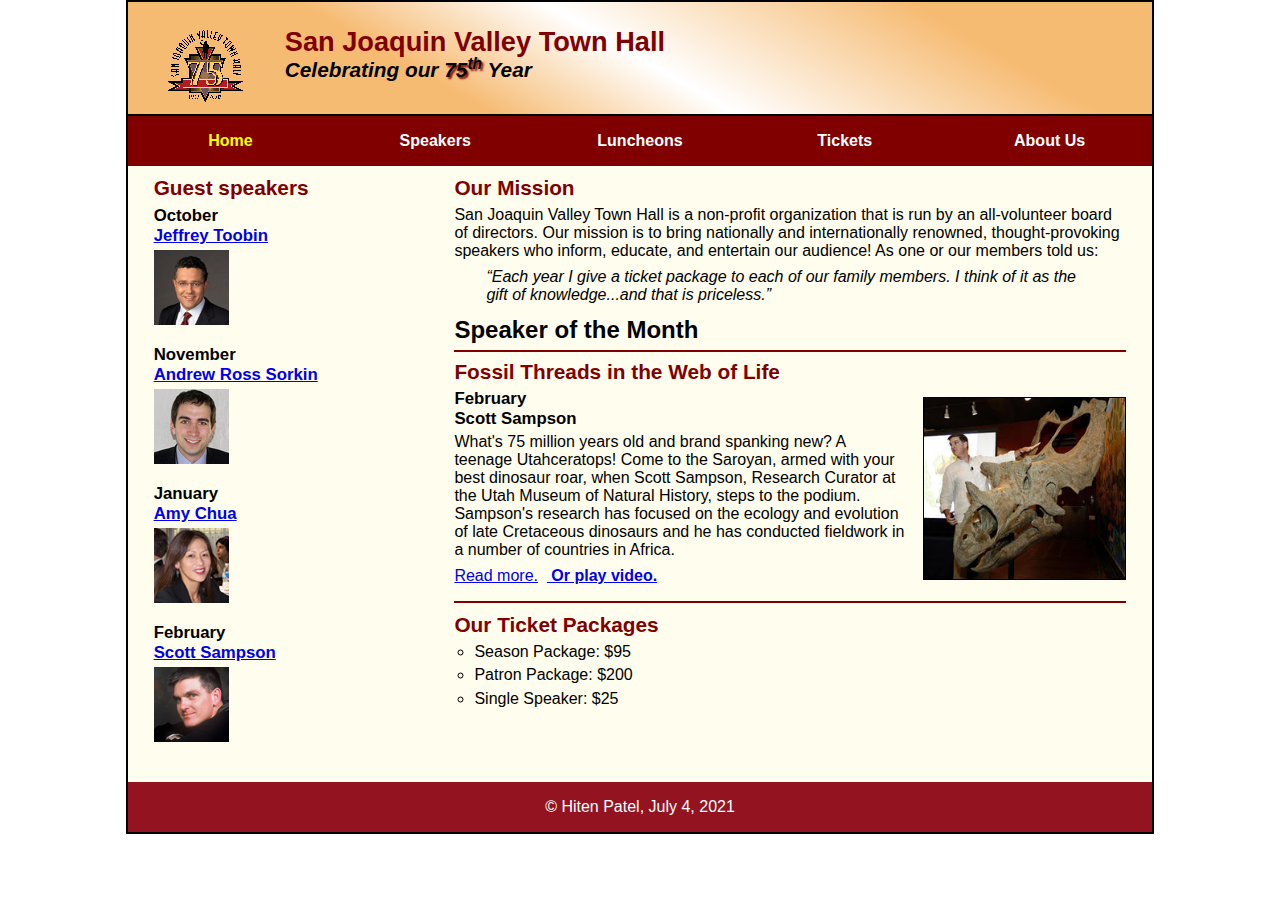
<file: index.html>
<!DOCTYPE html>
<html lang="en">

<head>
	<meta charset="utf-8">
	<meta name="viewport" content="width=device-width, initial-scale=1">
	<title>San Joaquin Valley Town Hall</title>
	<link rel="shortcut icon" href="images/favicon.ico">
	<link rel="stylesheet" href="styles/normalize.css">
	<link rel="stylesheet" href="styles/main.css">
	<link rel="stylesheet" href="styles/slicknav.css">
	<script src="js/jquery.slicknav.min.js"></script>
</head>

<body>
	<header>
		<img src="images/town_hall_logo.gif" alt="Town Hall Logo of the 75th Year" height="80">
		<h2>San Joaquin Valley Town Hall</h2>
		<h3>Celebrating our <span class="shadow">75<sup>th</sup></span> Year</h3>
	</header>

	<nav id="mobile_menu"></nav>
	<nav id="nav_menu">
		<ul>
			<li><a href="index.html" class="current">Home</a></li>
			<li><a href="#">Speakers</a></li>
			<li><a href="#">Luncheons</a></li>
			<li><a href="#">Tickets</a></li>
			<li><a href="#">About Us</a>
				<ul>
					<li><a href="#">Our History</a></li>
					<li><a href="#">Board of Directors</a></li>
					<li><a href="#">Past Speakers</a></li>
					<li><a href="#">Contact Information</a></li>
				</ul>
			</li>
		</ul>
	</nav>

	<main>
		<section>
			<h2>Our Mission</h2>
			<p>San Joaquin Valley Town Hall is a non-profit organization that is run by an all-volunteer board of directors. Our
				mission is to bring nationally and internationally renowned, thought-provoking speakers who inform, educate, and
				entertain our audience! As one or our members told us:</p>
			<blockquote>&ldquo;Each year I give a ticket package to each of our family members. I think of it as the gift of knowledge...and that is priceless.&rdquo;</blockquote>

			<h1>Speaker of the Month</h1>
			<article>
				<h2>Fossil Threads in the Web of Life</h2>
				<img src="images/sampson_dinosaur.jpg" alt="Scott Sampson with dinosaur">
				<h3>February<br>
					Scott Sampson</h3>
				<p>What's 75 million years old and brand spanking new? A teenage Utahceratops! Come to the Saroyan, armed with
					your best dinosaur roar, when Scott Sampson, Research Curator at the Utah Museum of Natural History, steps
					to the podium. Sampson's research has focused on the ecology and evolution of late Cretaceous dinosaurs and
					he has conducted fieldwork in a number of countries in Africa.</p>

				<p>
					<a href="speakers/sampson.html">Read more.</a>&nbsp;
					<a href="video.html"><b>&nbsp;Or play video.</b></a>
				</p>
			</article>

			<h2>Our Ticket Packages</h2>
			<ul>
				<li>Season Package: $95</li>
				<li>Patron Package: $200</li>
				<li>Single Speaker: $25</li>
			</ul>
		</section>

		<aside>
			<h2>Guest speakers</h2>

			<h3>October<br><a href="speakers/toobin.html">Jeffrey Toobin</a></h3>
			<img src="images/toobin75.jpg" alt="Jeffrey Toobin Image">

			<h3>November<br><a href="speakers/sorkin.html">Andrew Ross Sorkin</a></h3>
			<img src="images/sorkin75.jpg" alt="Andrew Ross Sorkin Image">

			<h3>January<br><a href="speakers/chua.html">Amy Chua</a></h3>
			<img src="images/chua75.jpg" alt="Amy Chua Image">

			<h3>February<br><a href="speakers/sampson.html">Scott Sampson</a></h3>
			<img src="images/sampson75.jpg" alt="Scott Sampson photo">
		</aside>
	</main>

	<footer>
		<p>&copy; Hiten Patel, July 4, 2021</p>
	</footer>
</body>

</html>
</file>
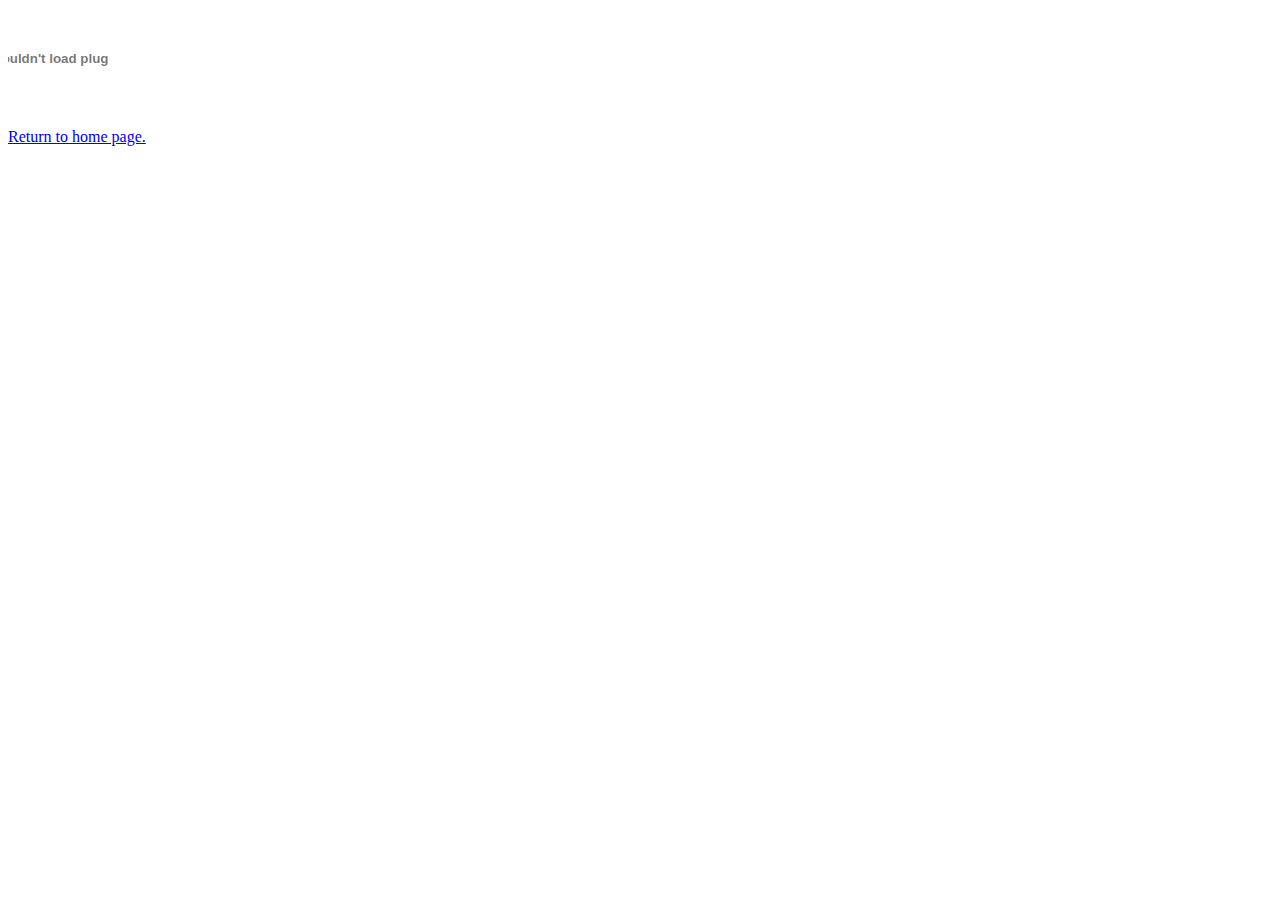
<file: video.html>
<!DOCTYPE html>
<html lang="en">
<head>
  <meta charset="UTF-8">
  <title>Title</title>

</head>
<body>
    <object width="100" height="100">
        <param name="movie" value="media/sampson.swf">
        <embed src="media/sampson.swf" width="100" height="100">
    </object>

    <p><a href="index.html"> Return to home page.</a></p>

</body>
</html>
</file>
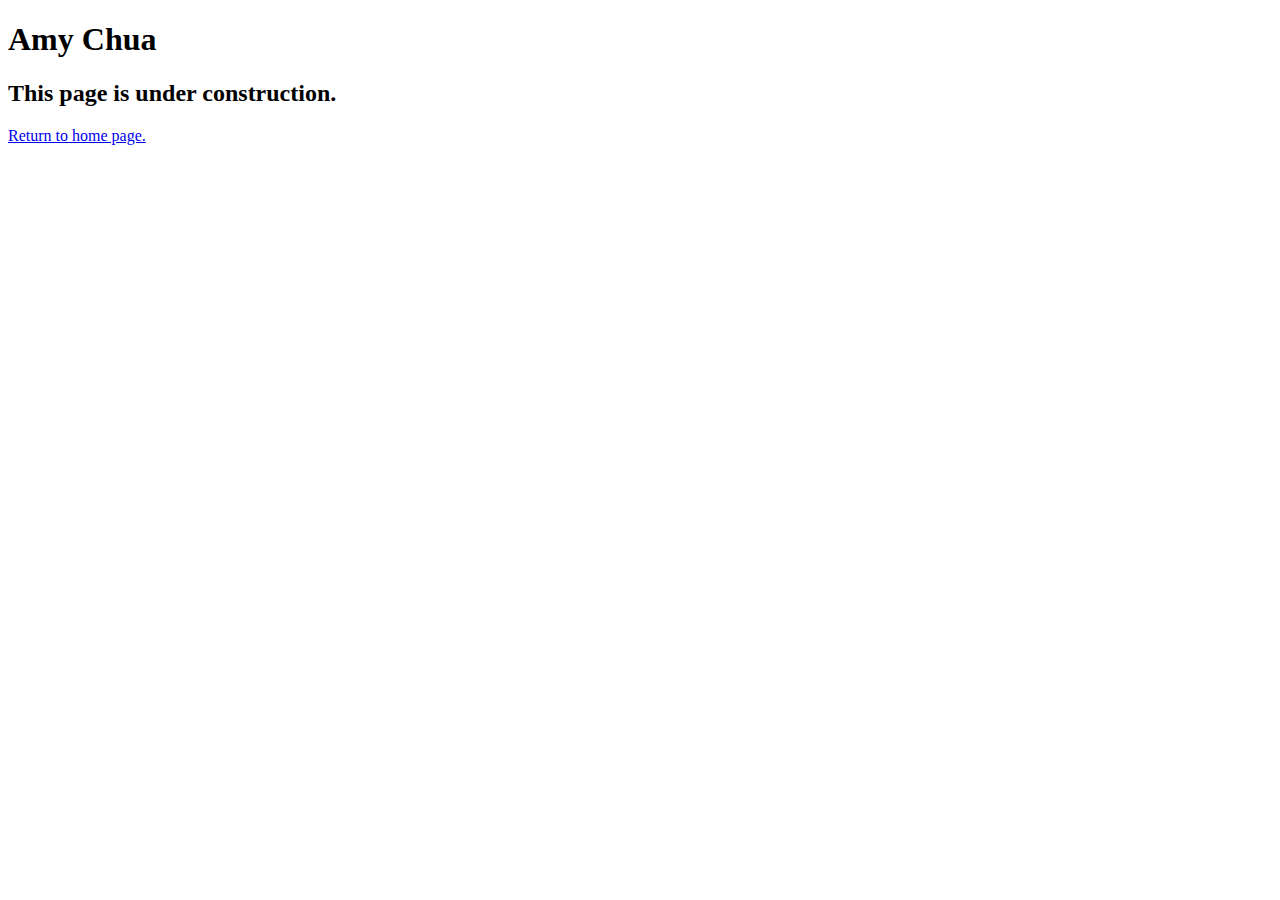
<file: speakers/chua.html>
<!DOCTYPE html>
<html lang="en">

<head>
	<meta charset="utf-8">
	<title>San Joaquin Valley Town Hall</title>
	<link rel="shortcut icon" href="images/favicon.ico">
</head>

<body>
	<main>
		<h1>Amy Chua</h1>
		<h2>This page is under construction.</h2>
		<p><a href="../index.html"> Return to home page.</a></p>
	</main>
</body>

</html>
</file>
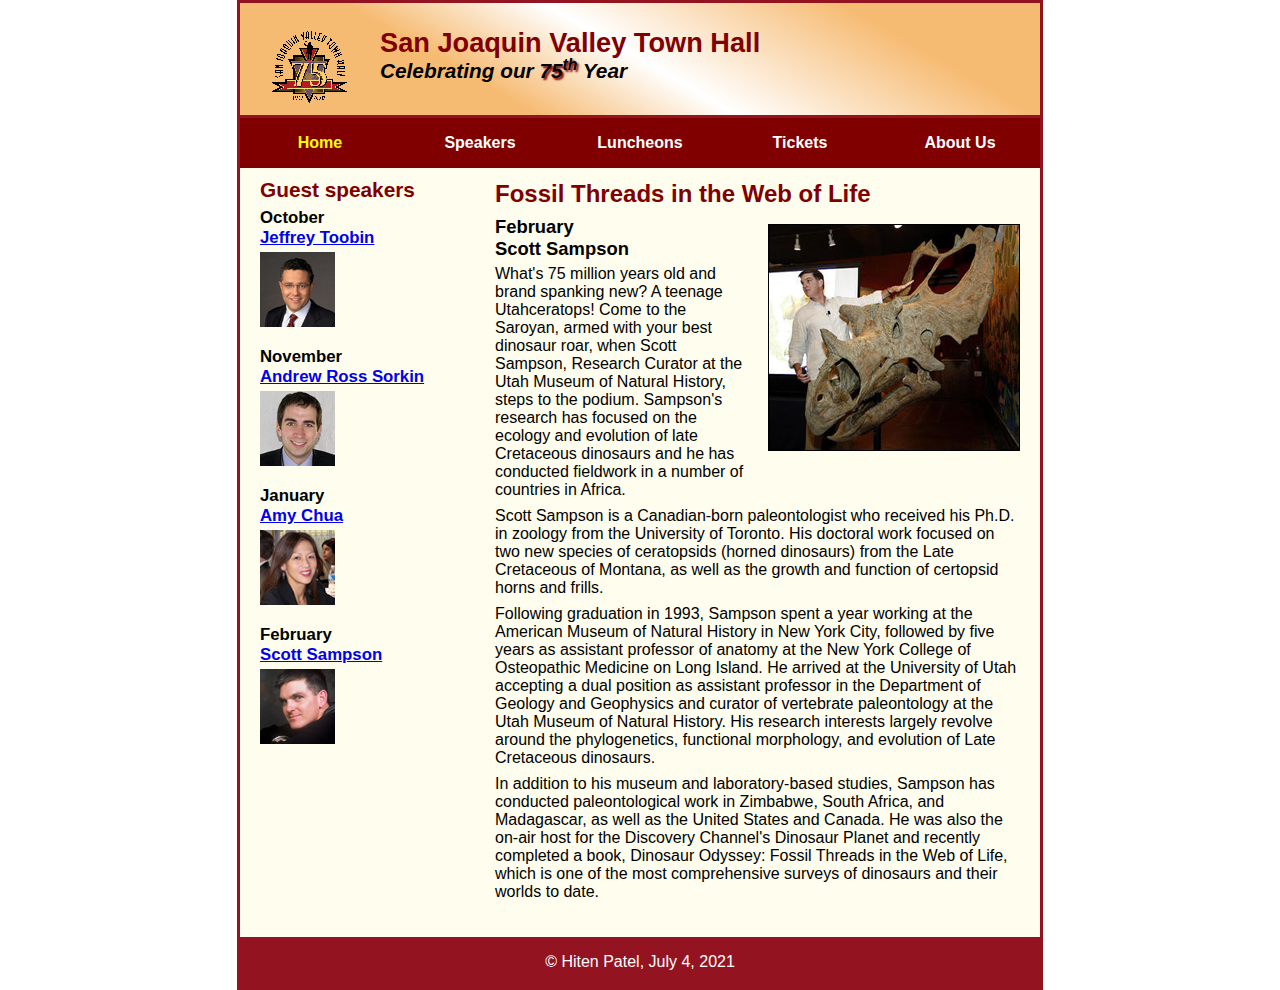
<file: speakers/sampson.html>
<!DOCTYPE html>
<html lang="en">

<head>
  <meta charset="utf-8">
  <title>San Joaquin Valley Town Hall</title>
  <link rel="shortcut icon" href="../images/favicon.ico">
  <link rel="stylesheet" href="../styles/normalize.css">
  <link rel="stylesheet" href="../styles/speaker.css">
</head>

<body>
  <header>
    <img src="../images/town_hall_logo.gif" alt="Town Hall logo" height="80">
    <h2>San Joaquin Valley Town Hall</h2>
    <h3>Celebrating our <span class="shadow">75<sup>th</sup></span> Year</h3>
  </header>

  <nav id="nav_menu">
    <ul>
      <li><a href="../index.html" class="current">Home</a></li>
      <li><a href="speakers.html">Speakers</a></li>
      <li><a href="Luncheons.html">Luncheons</a></li>
      <li><a href="Tickets.html">Tickets</a></li>
      <li><a href="aboutus.html">About Us</a>
        <ul>
          <li><a href="#">Our History</a></li>
          <li><a href="#">Board of Directors</a></li>
          <li><a href="#">Past Speakers</a></li>
          <li><a href="#">Contact Information</a></li>
        </ul>
      </li>
    </ul>
  </nav>


  <main>
    <section>
      <h1>Fossil Threads in the Web of Life</h1>
      <article>
        <img src="../images/sampson_dinosaur.jpg" alt="Scott Sampson with dinosaur">
        <h2>February<br>Scott Sampson</h2>
        <p>What's 75 million years old and brand spanking new? A teenage Utahceratops! Come to the
          Saroyan, armed with your best dinosaur roar, when Scott Sampson, Research Curator at the
          Utah Museum of Natural History, steps to the podium. Sampson's research has focused on the
          ecology and evolution of late Cretaceous dinosaurs and he has conducted fieldwork in a number
          of countries in Africa.</p>
        <p>Scott Sampson is a Canadian-born paleontologist who received his Ph.D. in zoology from the
          University of Toronto. His doctoral work focused on two new species of ceratopsids (horned
          dinosaurs) from the Late Cretaceous of Montana, as well as the growth and function of certopsid
          horns and frills.</p>
        <p>Following graduation in 1993, Sampson spent a year working at the American Museum of Natural
          History in New York City, followed by five years as assistant professor of anatomy at the New
          York College of Osteopathic Medicine on Long Island. He arrived at the University of Utah
          accepting a dual position as assistant professor in the Department of Geology and Geophysics
          and curator of vertebrate paleontology at the Utah Museum of Natural History. His research
          interests largely revolve around the phylogenetics, functional morphology, and evolution of
          Late Cretaceous dinosaurs.</p>
        <p>In addition to his museum and laboratory-based studies, Sampson has conducted paleontological
          work in Zimbabwe, South Africa, and Madagascar, as well as the United States and Canada. He was
          also the on-air host for the Discovery Channel's Dinosaur Planet and recently completed a book,
          Dinosaur Odyssey: Fossil Threads in the Web of Life, which is one of the most
          comprehensive surveys of dinosaurs and their worlds to date.</p>
      </article>
    </section>

    <aside>
      <h2>Guest speakers</h2>

      <h3>October<br><a href="../speakers/toobin.html">Jeffrey Toobin</a></h3>
      <img src="../images/toobin75.jpg" alt="Jeffrey Toobin photo">

      <h3>November<br><a href="../speakers/sorkin.html">Andrew Ross Sorkin</a></h3>
      <img src="../images/sorkin75.jpg" alt="Andrew Ross Sorkin photo">

      <h3>January<br><a href="../speakers/chua.html">Amy Chua</a></h3>
      <img src="../images/chua75.jpg" alt="Amy Chua photo">

      <h3>February<br><a href="../speakers/sampson.html">Scott Sampson</a></h3>
      <img src="../images/sampson75.jpg" alt="Scott Sampson photo">

    </aside>
  </main>

  <footer>
    <p>&copy; Hiten Patel, July 4, 2021</p>
  </footer>
</body>
</html>
</file>
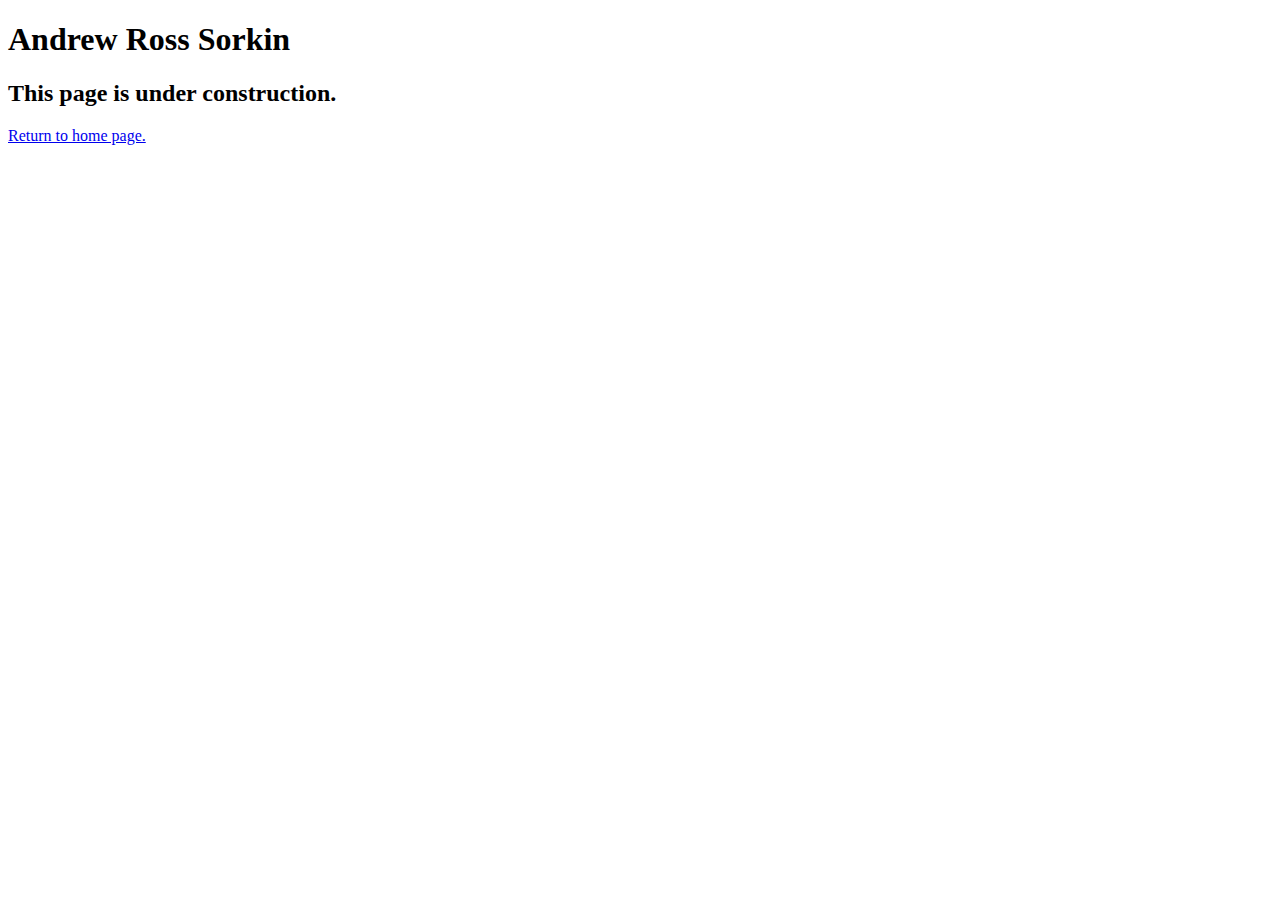
<file: speakers/sorkin.html>
<!DOCTYPE html>
<html lang="en">

<head>
	<meta charset="utf-8">
	<title>San Joaquin Valley Town Hall</title>
	<link rel="shortcut icon" href="images/favicon.ico">
</head>

<body>
	<main>
		<h1>Andrew Ross Sorkin</h1>
		<h2>This page is under construction.</h2>
		<p><a href="../index.html"> Return to home page.</a></p>
	</main>
</body>

</html>
</file>
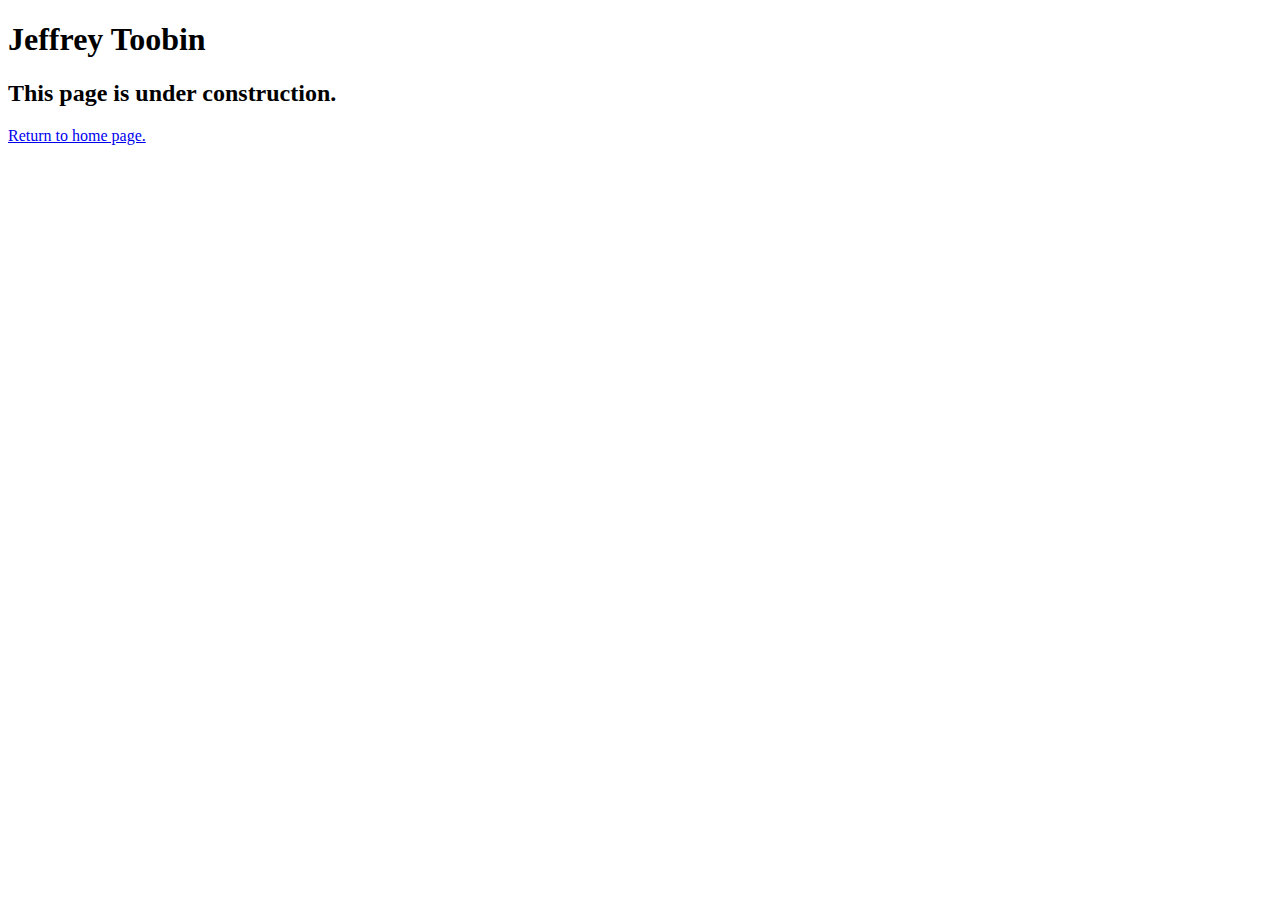
<file: speakers/toobin.html>
<!DOCTYPE html>
<html lang="en">

<head>
	<meta charset="utf-8">
	<title>San Joaquin Valley Town Hall</title>
	<link rel="shortcut icon" href="images/favicon.ico">
</head>

<body>
    <main>
	    <h1>Jeffrey Toobin</h1>
	    <h2>This page is under construction.</h2>
		<p><a href="../index.html"> Return to home page.</a></p>
    </main>
</body>

</html>
</file>
<file: styles/main.css>
/* reset selector*/
*{
	margin: 0;
	padding: 0;
}
/* the styles for the elements */
html {
	background-color: white;
}
body {
	font-family: Arial, Helvetica, sans-serif;
    font-size: 100%;
	width: 90%;
	max-width: 1024px;
	margin: 0 auto;
	border: 2px solid black;
	background-color: #fffded;
}
a:focus, a:hover {
	font-style: italic;
}

/* the styles for the header */
header {
	border-bottom: 3px solid #931420;
	padding: 1.5em 0 2em 0;
	background-image: linear-gradient(30deg, #f6bb73 0%, #f6bb73 30%, white 50%, #f6bb73 80%, #f6bb73 100%);
	border-bottom: 2px solid black;
}
header h2 {
	font-size: 170%;
	color: #800000;
}
header h3 {
	font-size: 130%;
	font-style: italic;
}
header img {
	float: left;
	padding: 0 3.75%;
}
.shadow {
	text-shadow: 2px 2px 2px #800000;
}

/*Styles for the navigation menu*/
#nav_menu ul {
	list-style-type: none;
	margin: 0;
	padding: 0;
	position: relative;
}
#nav_menu ul li {
	float: left;
	width: 20%;
}
#nav_menu ul li a {
	display: block;
	text-align: center;
	padding: 1em 0;
	text-decoration: none;
	background-color: #800000;
	color: white;
	font-weight: bold;
}
#nav_menu a.current {
	color: yellow;
}
#nav_menu ul ul {
	width: 100%;
	display: none;
	position: absolute;
	top: 100%;
}
#nav_menu ul ul li {
	float: none;
}
#nav_menu ul li:hover ul {
	display: block;
}
#nav_menu ul::after {
	content: "";
	clear: both;
	display: block;
}

/* Style for main content*/
main {
	clear: left;
}

/* the styles for the section */
section {
	width: 65.625%;                /* 525px; */
	float: right;
	padding:0 2.5% 20px 2.5%;                       /* 0 20px 20px 20px; */
}
section h1 {
	font-size: 150%;
	padding: .5em 0 .25em 0;
	margin: 0;
}
section h2 {
	font-size: 130%;
	color: #800000;
	padding-top: .5em;
	padding-bottom: .25em;
}
section p {
	padding-bottom: .5em;
}
section blockquote {
	padding-left: 2em;
	padding-right: 2em;
	font-style: italic;
}
section ul {
	padding-left: 1.25em;
	padding-bottom: .25em;
	list-style-type: circle;
}
section li {
	padding-bottom: .35em;
}
/*
section img {
	padding-bottom: 1em;
}*/

/*styles for the article */
article {
	padding: .5em 0;
	border-top: 2px solid #800000;
	border-bottom: 2px solid #800000;
}
article h2 {
	padding-top: 0;
}
article h3 {
	font-size: 105%;
	padding-bottom: .25em;
}
article img {
	float: right;
	max-width: 30%;
	min-width: 150px;
	margin: .5em 0 1em 1em;
	border: 1px solid black;
}

/*aside*/
aside {
	padding: 0 0 20px 20px;
	width: 26.875%;						/* 215px; / 800 x 100 */
	float: right;
}
aside h2 {
	color: #800000;
	font-size: 130%;
	padding: .5em 0 .25em 0;
}
aside h3 {
	color: #000000;
	font-size: 105%;
	padding-bottom: .25em;
}
aside img {
	padding-bottom: 1em;
}
/* the styles for the footer */
footer {
	background-color:#931420;
	clear: both;
}
footer p {
	text-align: center;
	padding: 1em 0;
	color: white;
}
#mobile_menu {
	display: none;
}

/* mobile landscape to tablet portrait */
@media only screen and (max-width: 767px) {
	section h1 {
		font-size: 135%;
	}
	section h2, aside h2 {
		font-size: 120%;
	}
}

/* mobile landscape to tablet portrait */
@media only screen and (max-width: 767px) {
	header img {
		float: none;
	}
	header {
		text-align: center;
	}
	section {
		float: none;
		width: 95%;                     /* 100 - (2 x 2.5) for padding */
	}
	aside {
		float: none;
		padding-right: 2.5%;           /* 20 / 800 x 100 */
		width: 95%;                    /* 100 - (2 x 2.5) for padding */
	}
	article img {
		max-width: 30%;
	}

	#speakers {
		-moz-column-count: 2;
		-webkit-column-count: 2;
		column-count: 2;
	}
	#nav_menu {
		display: none;
	}
	#mobile_menu {
		display: block;
	}
	.slicknav_menu {
		background-color: #800000 !important;
	}
}

/* mobile portrait to mobile landscape */
@media only screen and (max-width: 479px) {
	body { font-size: 90%; }
}
</file>
<file: styles/speaker.css>
/* reset selector*/
*{
    margin: 0;
    padding: 0;
}
/* the styles for the elements */
html {
    background-color: white;
}
body {
    font-family: Arial, Helvetica, sans-serif;
    font-size: 100%;
    width: 800px;
    margin: 0 auto;
    border: 3px solid #931420;
    background-color: #fffded;
}
a:focus, a:hover {
    font-style: italic;
}

/* the styles for the header */
header {
    border-bottom: 3px solid #931420;
    padding: 1.5em 0 2em 0;
    background-image: linear-gradient(30deg, #f6bb73 0%, #f6bb73 30%, white 50%, #f6bb73 80%, #f6bb73 100%);
}
header h2 {
    font-size: 170%;
    color: #800000;
}
header h3 {
    font-size: 130%;
    font-style: italic;
}
header img {
    float: left;
    padding: 0 30px;
}
.shadow {
    text-shadow: 2px 2px 2px #800000;
}

/*Styles for the navigation menu*/
#nav_menu ul {
    list-style-type: none;
    margin: 0;
    padding: 0;
    position: relative;
}
#nav_menu ul li {
    float: left;
    width: 20%;
}
#nav_menu ul li a {
    display: block;
    text-align: center;
    padding: 1em 0;
    text-decoration: none;
    background-color: #800000;
    color: white;
    font-weight: bold;
}
#nav_menu a.current {
    color: yellow;
}
#nav_menu ul ul {
    width: 100%;
    display: none;
    position: absolute;
    top: 100%;
}
#nav_menu ul ul li {
    float: none;
}
#nav_menu ul li:hover > ul {
    display: block;
}
#nav_menu > ul::after {
    content: "";
    clear: both;
    display: block;
}
/*main content*/
main {
    clear: left;
}

/* the styles for the section */
section {
    width: 525px;
    float: right;
    padding: 0 20px 20px 20px;
}
section h1 {
    color: #800000;
    font-size: 150%;
    padding-top: .5em;
    margin: 0;
}

section p {
    padding-bottom: .5em;
}
section blockquote {
    padding-left: 2em;
    padding-right: 2em;
    font-style: italic;
}
section ul {
    padding-left: 1.25em;
    padding-bottom: .25em;
}
section li {
    padding-bottom: .35em;
}

/*styles for the article */
article {
    padding: .5em 0;
}
article h2 {
    font-size: 115%;
    padding: 0 0 .25em 0;
}
article h3 {
    float: right;
    font-size: 105%;
    padding-bottom: .25em;
}
article img {
    float: right;
    margin: .5em 0 1em 1em;
    border: 1px solid black;
}

/*aside*/
aside {
    padding: 0 0 20px 20px;
    width: 215px;
    float: right;
}
aside h2 {
    color: #800000;
    font-size: 130%;
    padding: .5em 0 .25em 0;
}
aside h3 {
    font-size: 105%;
    padding-bottom: .25em;
}
aside img {
    padding-bottom: 1em;
}
/* the styles for the footer */
footer {
    background-color:#931420;
    color: white;
    clear: both;
}
footer p {
    text-align: center;
    padding: 1em 0;
}
</file>
